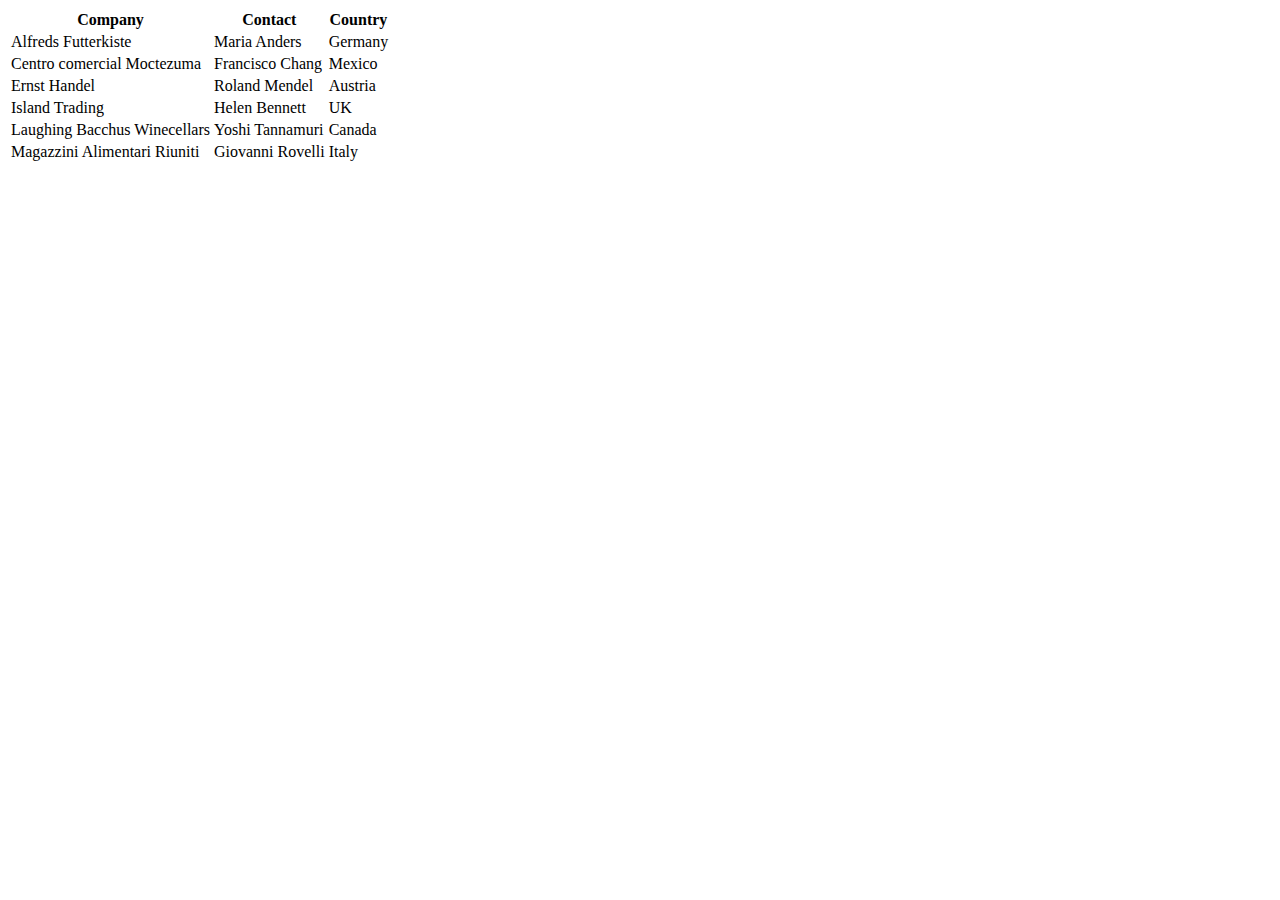
<file: test.html>
<html lang="en">
<head>
    <meta charset="UTF-8">
    <meta http-equiv="X-UA-Compatible" content="IE=edge">
    <meta name="viewport" content="width=device-width, initial-scale=1.0">
    <title>Document</title>
</head>
<body>
    <table>
        <tr>
          <th>Company</th>
          <th>Contact</th>
          <th>Country</th>
        </tr>
        <tr>
          <td>Alfreds Futterkiste</td>
          <td>Maria Anders</td>
          <td>Germany</td>
        </tr>
        <tr>
          <td>Centro comercial Moctezuma</td>
          <td>Francisco Chang</td>
          <td>Mexico</td>
        </tr>
        <tr>
          <td>Ernst Handel</td>
          <td>Roland Mendel</td>
          <td>Austria</td>
        </tr>
        <tr>
          <td>Island Trading</td>
          <td>Helen Bennett</td>
          <td>UK</td>
        </tr>
        <tr>
          <td>Laughing Bacchus Winecellars</td>
          <td>Yoshi Tannamuri</td>
          <td>Canada</td>
        </tr>
        <tr>
          <td>Magazzini Alimentari Riuniti</td>
          <td>Giovanni Rovelli</td>
          <td>Italy</td>
        </tr>
      </table>
</body>
</html>
</file>
